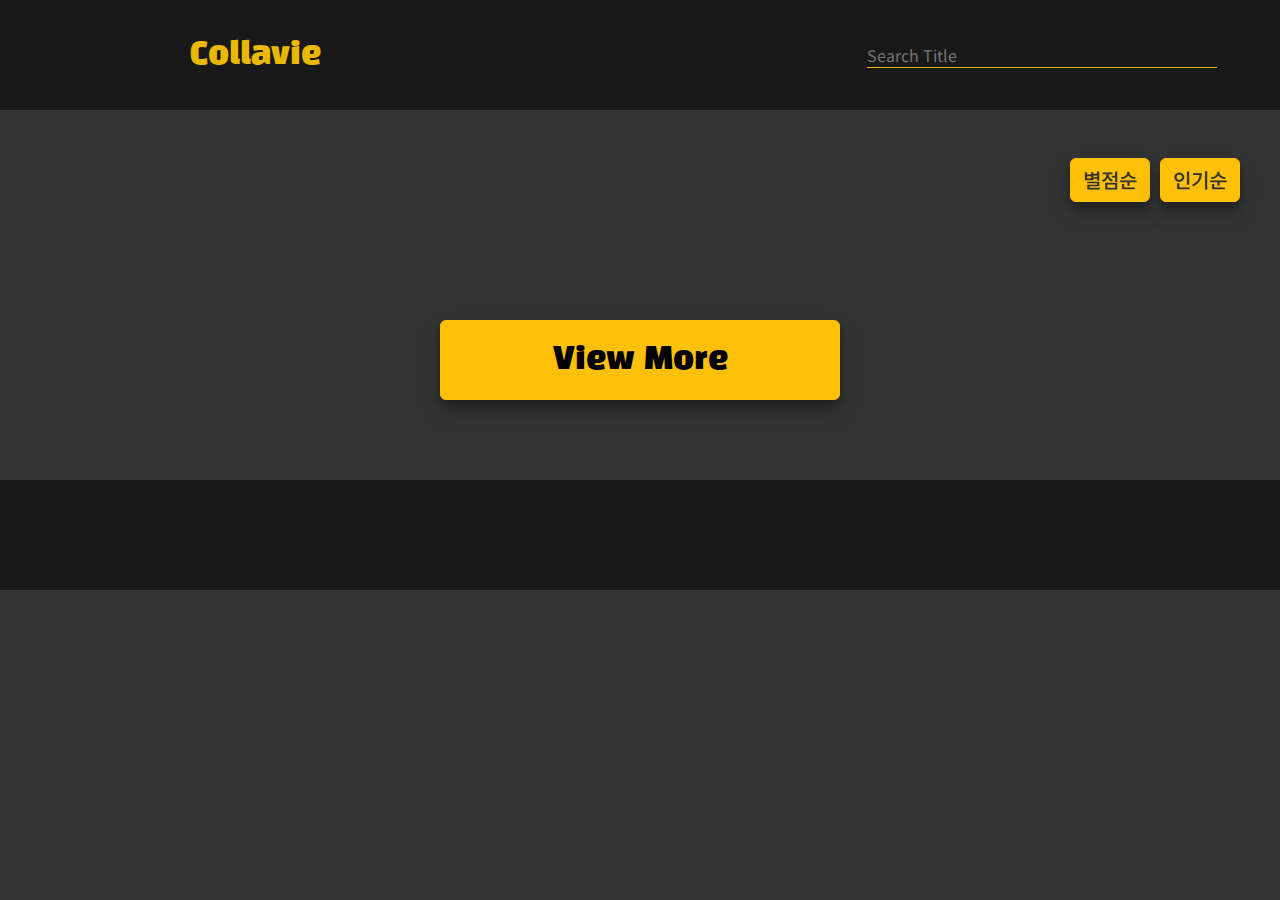
<file: index.html>
<!DOCTYPE html>
<html lang="en">
  <head>
    <meta charset="UTF-8" />
    <meta name="viewport" content="width=device-width, initial-scale=1.0" />
    <link rel="preconnect" href="https://fonts.googleapis.com" />
    <link rel="preconnect" href="https://fonts.gstatic.com" crossorigin />
    <link
      rel="stylesheet"
      href="https://cdn.jsdelivr.net/npm/bootstrap@5.2.3/dist/css/bootstrap.min.css"
    />
    <link
      rel="stylesheet"
      href="https://cdnjs.cloudflare.com/ajax/libs/font-awesome/6.4.2/css/all.min.css"
      integrity="sha512-z3gLpd7yknf1YoNbCzqRKc4qyor8gaKU1qmn+CShxbuBusANI9QpRohGBreCFkKxLhei6S9CQXFEbbKuqLg0DA=="
      crossorigin="anonymous"
      referrerpolicy="no-referrer"
    />
    <link
      href="https://fonts.googleapis.com/css2?family=Black+Han+Sans&family=Noto+Sans:wght@200;500&display=swap"
      rel="stylesheet"
    />
    <link rel="preconnect" href="https://fonts.googleapis.com" />
    <link rel="preconnect" href="https://fonts.gstatic.com" crossorigin />
    <link
      href="https://fonts.googleapis.com/css2?family=Noto+Sans+KR:wght@300;400;500;700&display=swap"
      rel="stylesheet"
    />
    <link rel="stylesheet" href="./styles/reset.css" />
    <link rel="stylesheet" href="./styles/index.css" />
    <link rel="stylesheet" href="./styles/nav,footer.css" />
    <title>Collavie</title>
  </head>
  <style></style>
  <body>
    <nav>
      <div class="navBox">
        <h1 class="logo"></h1>
        <form class="searchBox">
          <input
            class="searchInput"
            type="text"
            id="searchInput"
            placeholder="Search Title"
          />
          <button class="searchBtn" type="button" id="searchBtn">
            <i class="fa-solid fa-magnifying-glass"></i>
          </button>
        </form>
      </div>
    </nav>
    <section>
      <div class="categoryWrap">
        <button class="btn btn-warning rating-btn" type="button" id="ratingBtn">
          별점순
        </button>
        <button
          class="btn btn-warning popular-btn"
          type="button"
          id="popularBtn"
        >
          인기순
        </button>
      </div>
      <div class="posterBox"></div>
      <div class="viewMoreBtnWrap">
        <button class="btn btn-warning viewMoreBtn" type="button">
          View More
        </button>
      </div>
      <div class="searchMoreBtnWrap">
        <button
          class="btn btn-warning viewMoreBtn"
          type="button"
          id="searchMoreBtn"
          style="display: none"
        >
          View More
        </button>
      </div>
    </section>
    <footer>
      <div class="footerBox">
        <h3 class="logo" id="move-footer"></h3>
        <div class="footerIconBox">
          <a
            href="https://github.com/choisooyoung-dev/a5_team_project"
            class="git"
            ><i class="fa-brands fa-github fooIc"></i
          ></a>
        </div>
      </div>
    </footer>
    <script
      src="https://cdn.jsdelivr.net/npm/bootstrap@5.2.3/dist/js/bootstrap.bundle.min.js"
      integrity="sha384-kenU1KFdBIe4zVF0s0G1M5b4hcpxyD9F7jL+jjXkk+Q2h455rYXK/7HAuoJl+0I4"
      crossorigin="anonymous"
    ></script>
    <script type="module" src="js/index/app.js"></script>
    <script type="module" src="js/search.js"></script>
    <script src="js/nav,footer.js"></script>
  </body>
</html>
</file>
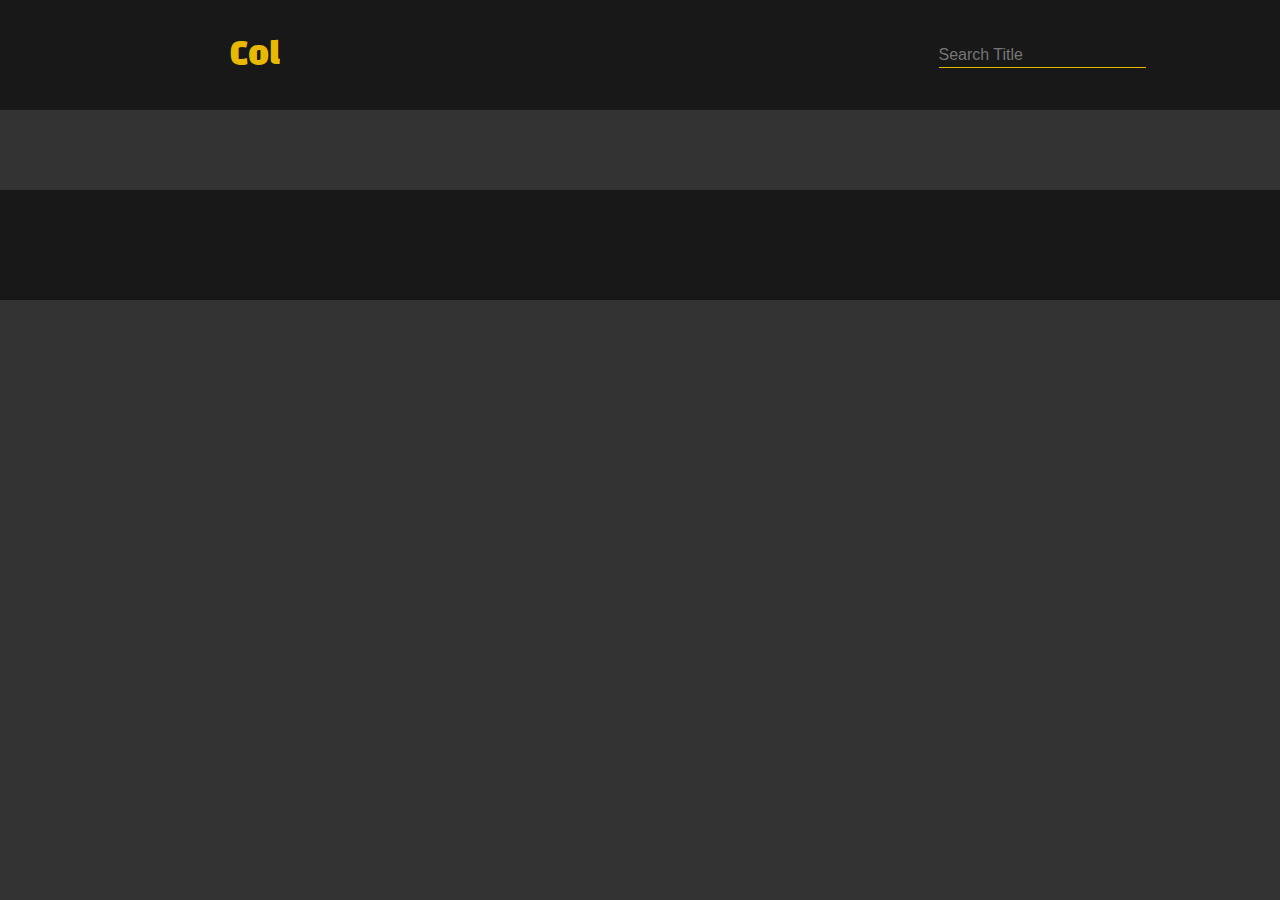
<file: detail.html>
<!DOCTYPE html>
<html lang="en">
  <head>
    <meta charset="UTF-8" />
    <meta name="viewport" content="width=device-width, initial-scale=1.0" />
    <link rel="preconnect" href="https://fonts.googleapis.com" />
    <link rel="preconnect" href="https://fonts.gstatic.com" crossorigin />
    <link
      rel="stylesheet"
      href="https://cdn.jsdelivr.net/npm/bootstrap@5.2.3/dist/css/bootstrap.min.css"
    />
    <link
      rel="stylesheet"
      href="https://cdnjs.cloudflare.com/ajax/libs/font-awesome/6.4.2/css/all.min.css"
      integrity="sha512-z3gLpd7yknf1YoNbCzqRKc4qyor8gaKU1qmn+CShxbuBusANI9QpRohGBreCFkKxLhei6S9CQXFEbbKuqLg0DA=="
      crossorigin="anonymous"
      referrerpolicy="no-referrer"
    />
    <link
      href="https://fonts.googleapis.com/css2?family=Black+Han+Sans&family=Noto+Sans:wght@200;500&display=swap"
      rel="stylesheet"
    />
    <link
      rel="stylesheet"
      href="https://fonts.googleapis.com/css2?family=Material+Symbols+Outlined:opsz,wght,FILL,GRAD@20..48,100..700,0..1,-50..200"
    />
    <link rel="stylesheet" href="./styles/reset.css" />
    <link rel="stylesheet" href="./styles/index.css" />
    <link rel="stylesheet" href="./styles/detail.css" />
    <link rel="stylesheet" href="./styles/nav,footer.css" />
    <title>Collavie</title>
  </head>
  <body>
    <nav>
      <div class="navBox">
        <h1 class="logo"></h1>
        <form class="searchBox">
          <input
            class="searchInput"
            type="text"
            id="searchInput"
            placeholder="Search Title"
          />
          <button class="searchBtn" type="button" id="searchBtn">
            <i class="fa-solid fa-magnifying-glass"></i>
          </button>
        </form>
      </div>
    </nav>

    <div class="sectionWrap vh">
      <section class="panSection">
        <div class="l_wrapper">
          <div class="panel"></div>
        </div>
      </section>
      <section class="coSection" style="display: none">
        <div class="commentWrap"></div>
      </section>
    </div>

    <footer>
      <div class="footerBox">
        <h3 class="logo" id="move-footer"></h3>
        <div class="footerIconBox">
          <a
            href="https://github.com/choisooyoung-dev/a5_team_project"
            class="git"
            ><i class="fa-brands fa-github fooIc"></i
          ></a>
        </div>
      </div>
    </footer>

    <script
      src="https://cdn.jsdelivr.net/npm/bootstrap@5.2.3/dist/js/bootstrap.bundle.min.js"
      integrity="sha384-kenU1KFdBIe4zVF0s0G1M5b4hcpxyD9F7jL+jjXkk+Q2h455rYXK/7HAuoJl+0I4"
      crossorigin="anonymous"
    ></script>
    <script src="js/nav,footer.js"></script>
    <script src="js/detail/draw.js"></script>
    <script src="js/detail/Comment.js"></script>
    <script type="module" src="js/search.js"></script>
  </body>
</html>
</file>
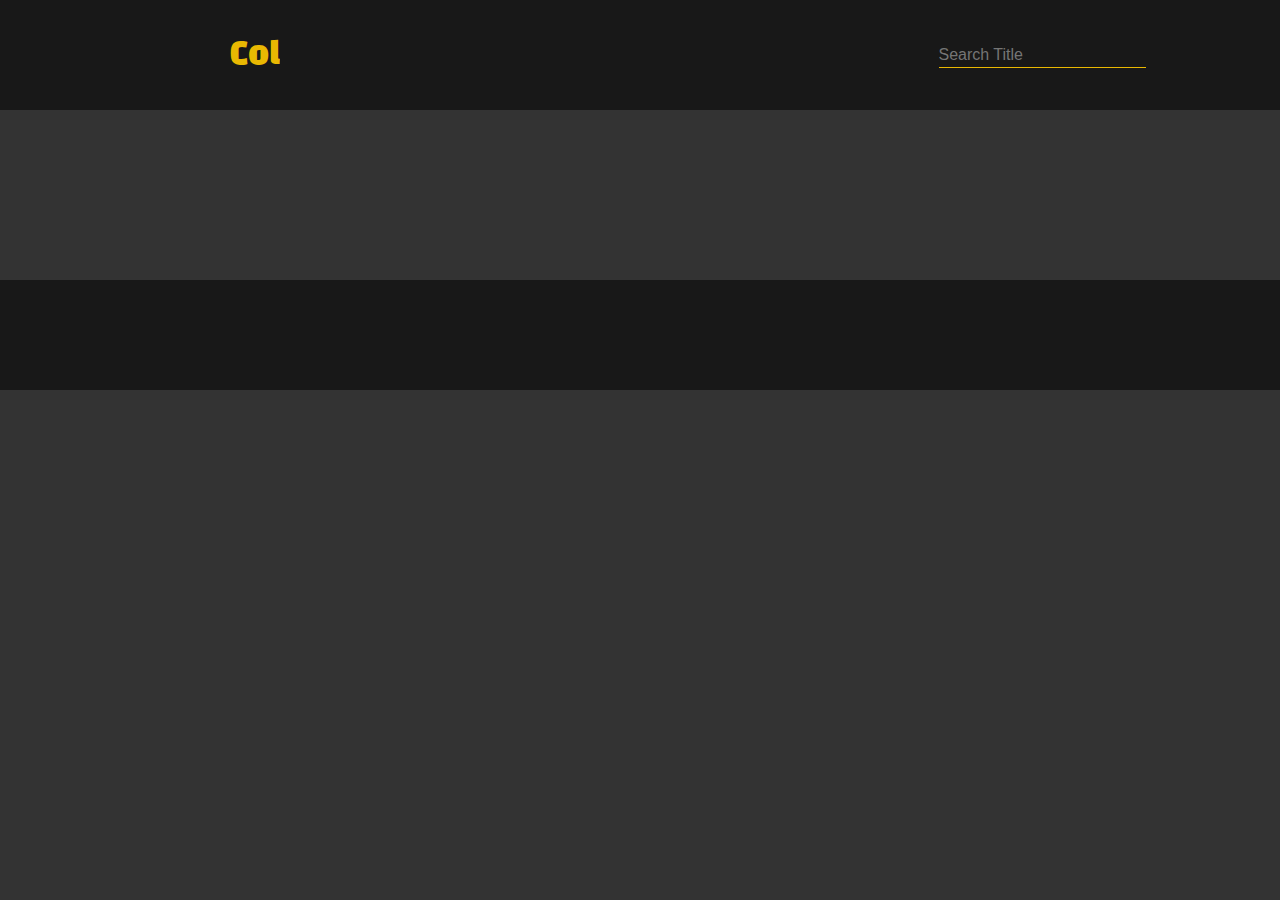
<file: search.html>
<!DOCTYPE html>
<html lang="en">
  <head>
    <meta charset="UTF-8" />
    <meta name="viewport" content="width=device-width, initial-scale=1.0" />
    <link rel="preconnect" href="https://fonts.googleapis.com" />
    <link rel="preconnect" href="https://fonts.gstatic.com" crossorigin />
    <link
      rel="stylesheet"
      href="https://cdn.jsdelivr.net/npm/bootstrap@5.2.3/dist/css/bootstrap.min.css"
    />
    <link
      rel="stylesheet"
      href="https://cdnjs.cloudflare.com/ajax/libs/font-awesome/6.4.2/css/all.min.css"
      integrity="sha512-z3gLpd7yknf1YoNbCzqRKc4qyor8gaKU1qmn+CShxbuBusANI9QpRohGBreCFkKxLhei6S9CQXFEbbKuqLg0DA=="
      crossorigin="anonymous"
      referrerpolicy="no-referrer"
    />
    <link
      href="https://fonts.googleapis.com/css2?family=Black+Han+Sans&family=Noto+Sans:wght@200;500&display=swap"
      rel="stylesheet"
    />
    <link rel="stylesheet" href="./styles/reset.css" />
    <link rel="stylesheet" href="./styles/index.css" />
    <link rel="stylesheet" href="./styles/nav,footer.css" />
    <title>Collavie</title>
  </head>
  <style></style>
  <body>
    <nav>
      <div class="navBox">
        <h1 class="logo"></h1>
        <form class="searchBox">
          <input
            class="searchInput"
            type="text"
            id="searchInput"
            placeholder="Search Title"
          />
          <button class="searchBtn" type="button" id="searchBtn">
            <i class="fa-solid fa-magnifying-glass"></i>
          </button>
        </form>
      </div>
    </nav>
    <section>
      <div class="posterBox"></div>
      <div class="viewMoreBtnWrap">
        <button
          class="btn btn-warning viewMoreBtn"
          type="button"
          id="searchMoreBtn"
          style="display: none"
        >
          View More
        </button>
      </div>
    </section>
    <footer>
      <div class="footerBox">
        <h3 class="logo" id="move-footer"></h3>
        <div class="footerIconBox">
          <a
            href="https://github.com/choisooyoung-dev/a5_team_project"
            class="git"
            ><i class="fa-brands fa-github fooIc"></i
          ></a>
        </div>
      </div>
    </footer>
    <script
      src="https://cdn.jsdelivr.net/npm/bootstrap@5.2.3/dist/js/bootstrap.bundle.min.js"
      integrity="sha384-kenU1KFdBIe4zVF0s0G1M5b4hcpxyD9F7jL+jjXkk+Q2h455rYXK/7HAuoJl+0I4"
      crossorigin="anonymous"
    ></script>

    <script type="module" src="js/search.js"></script>
    <script type="module" src="js/index/draw.js"></script>
    <script src="js/nav,footer.js"></script>
  </body>
</html>
</file>
<file: styles/index.css>
* {
  margin: 0 auto;
  padding: 0;
}

body {
  height: 100vh;
  background-color: #333333;
}

.categoryWrap {
  margin-top: 20px;
  padding-right: 40px;
  display: flex;
  justify-content: end;
  align-items: center;
  height: 100px;
  text-align: center;
}

.categoryWrap button {
  color: #333333;
  font-size: 20px;
  text-align: center;
  font-weight: 500;
  transition: all 0.3s ease-out;
  box-shadow: 0 10px 20px rgba(0, 0, 0, 0.19), 0 6px 6px rgba(0, 0, 0, 0.23);
}

.categoryWrap button:hover {
  transform: translateY(-8px);
}

.rating-btn {
  margin-right: 10px;
}

.posterBox {
  padding: 0px 30px 70px 30px;
  flex-wrap: wrap;
  display: flex;
  justify-content: center;
  align-items: center;
  margin-top: 20px;
}

.poster {
  padding-right: 20px;
  color: #fff;
  width: 20%;
  display: flex;
  justify-content: center;
  align-items: center;
  margin-bottom: 70px;
  cursor: pointer;
  border-radius: 10px;
  box-shadow: 0 10px 20px rgba(0, 0, 0, 0.19), 0 6px 6px rgba(0, 0, 0, 0.23);
  transition: all 0.3s ease-out;
}

.poster:nth-child(5n) {
  padding: 0;
}

.logo:hover,
.searchBtn:hover {
  transform: translateY(-5px);
}

.poster:hover {
  transform: translateY(-10px);
}

.detailBtn {
  transition: all 0.5s ease-in-out;
  font-size: 20px;
  margin-top: 20px;
}

.movieId {
  display: none;
}

.posterImgBox {
  width: 100%;
  border-radius: 10px;
}

.posterImg {
  border-radius: 10px;
  width: 100%;
  height: 550px;
  object-fit: cover;
  opacity: 0.3;
}

.posterContentsBox {
  display: flex;
  width: 100%;
  flex-direction: column;
  color: #fff;
  opacity: 0.9;
}

.title {
  font-size: 30px;
  font-weight: 700;
  padding-top: 50px;
  margin-bottom: 50px;
}

.overview {
  color: #fff;
  height: auto;
}

.ratingBox {
  margin-bottom: 20px;
}

.star {
  margin-right: 5px;
  color: #e9b802;
}

.none {
  display: none;
}

.contents_box {
  background-color: #a9a9a9;
}

.poster-section {
  font-size: 50px;
  text-align: start;
}

.poster-img img {
  width: 500px;
}

.backBtn a:hover {
  color: #181818;
}

.viewMoreBtnWrap {
  width: 400px;
  display: flex;
  justify-content: center;
  align-items: center;
  margin-bottom: 80px;
  transition: all 0.3s ease-out;
  box-shadow: 0 10px 20px rgba(0, 0, 0, 0.19), 0 6px 6px rgba(0, 0, 0, 0.23);
}

.viewMoreBtnWrap:hover {
  transform: translateY(-10px);
}

.viewMoreBtn {
  font-family: "Black Han Sans", sans-serif;
  font-weight: 500;
  font-size: 30px;
  width: 400px;
  height: 80px;
}

/* phone screen */
@media screen and (max-width: 768px) {
  .navBox {
    width: 100%;
    height: 160px;
    display: flex;
    flex-direction: column;
    justify-content: center;
    align-items: center;
  }

  .logo {
    margin-top: 15px;
    margin-left: 73px;
  }

  .poster {
    width: 100%;
    height: auto;
    padding: 0;
  }

  .searchBox {
    margin-right: 50px;
  }

  .overview {
    font-size: 15px;
  }

  .title {
    margin-bottom: 10px;
    padding-top: 10px;
  }
}
</file>
<file: styles/nav,footer.css>
.navBox {
  display: flex;
  height: 110px;
  justify-content: space-between;
  align-items: center;
  background-color: #181818;
}

.logo {
  color: #e9b802;
  cursor: pointer;
  margin-left: 80px;
  margin-bottom: 0;
  display: flex;
  justify-content: center;
  align-items: center;
  font-family: "Black Han Sans", sans-serif;
  width: 350px;
  height: 70px;
  text-align: center;
  border-radius: 10px;
  font-size: 30px;
  transition: all 0.3s ease-out;
}

.searchBox {
  color: #e9b802;
  cursor: pointer;
  display: flex;
  justify-content: center;
  align-items: center;
  margin-right: 100px;
  width: 250px;
  height: 70px;
  border-radius: 10px;
}

.searchBox input {
  color: #e9b802;
  border-bottom: 1px solid #e9b802;
}

.searchBtn {
  margin-left: 20px;
  color: #e9b802;
  font-size: 20px;
  padding-right: 6px;
  transition: all 0.3s ease-out;
}

.footerLogo:hover,
.fooIc:hover {
  transform: translateY(-10px);
}
.footerBox {
  display: flex;
  width: 100%;
  height: 110px;
  justify-content: space-between;
  align-items: center;
  background-color: #181818;
  color: #e9b802;
  font-size: 30px;
}

.footerLogo {
  transition: all 0.3s ease-out;
}

.footerLogo a {
  font-family: "Black Han Sans", sans-serif;
}

.btn-box a {
  cursor: pointer;
}

a:hover {
  color: #e9b802;
}

.fooIc {
  transition: all 0.3s ease-out;
}

.git {
  cursor: pointer;
  margin-right: 30px;
}
</file>
<file: styles/detail.css>
.panSection {
  padding: 40px 0;
}
/* Layouts */
.l_wrapper {
  max-width: 1500px;
  padding: 0 20px;
}
.panel {
  background-color: #000000ff;
  color: #aaa;
  position: relative;
  z-index: 1;
  border-bottom-left-radius: 10px;
  border-bottom-right-radius: 10px;
  border-top-left-radius: 10px;
  border-top-right-radius: 10px;
}

.panel-cover {
  aspect-ratio: 16/9;
  position: relative;
  margin-bottom: -100px;
  z-index: -1;
}

.panel-cover::after {
  content: "";
  position: absolute;
  bottom: 0;
  left: 0;
  right: 0;
  height: 200px;
  background-image: linear-gradient(
    to bottom,
    rgba(0, 1, 17, 0) 0%,
    rgba(0, 1, 17, 1) 100%
  );
}

.panel-cover-src {
  height: 100%;
  width: 100%;
  object-fit: cover;
  border-top-left-radius: 10px;
  border-top-right-radius: 10px;
}

.panel-main {
  padding: 20px;
  display: flex;
  gap: 20px;
}

.panel-contents {
  flex-basis: 0;
  min-width: 0;
  flex-grow: 1;
}

.panel-title {
  color: white;
  font-size: 4rem;
  margin-bottom: 20px;
  font-weight: bold;
  margin-top: 20px;
}

.panel-contents p + p {
  margin-top: 1em;
}
.panel-info {
  display: flex;
  justify-content: flex-end;
  color: #cecbcb;
}

.panel-tagline {
  color: #cecbcb;
  font-weight: bold;
  margin-bottom: 10px;
  margin-top: 15px;
}
.panel-btn {
  text-align: Center;
  cursor: pointer;
}

.coBtn {
  font-size: 30px;
}

.starIc {
  padding-right: 15px;
}

.calendar {
  padding-right: 20px;
}
.material-symbols-outlined {
  font-variation-settings: "FILL" 0, "wght" 400, "GRAD" 0, "opsz" 24;
  font-size: 45px;
  margin-bottom: 10px;
  color: #e9b802;
}
.back-btn {
  text-align: right;
  cursor: pointer;
  font-size: 30px;
  padding-right: 20px;
}

/* Comments */

.coSection {
  border-radius: 10px;
  background-color: #000;
  color: #fff;
  max-width: 1460px;
  /* width: 48%; */
  /* display: none; */
  justify-content: center;
  align-items: center;
  margin-top: 70px;
  margin-bottom: 100px;
  padding: 50px;
}

.commentCount {
  font-size: 25px;
  padding-top: 25px;
  margin-bottom: 30px;
  color: #e9b802;
}

.commentInputBox {
  width: 700px;
  padding-top: 10px;
  /* border-top: 1px solid #aaa; */
}

.commentInputBox input {
  color: #fff;
  padding-top: 20px;
  width: 100%;
}

.commentBox {
  width: 100%;
  margin-top: 30px;
  margin-bottom: 50px;
  border-bottom: 1px solid #aaa;
}

.commentBoxWrap {
  display: flex;
  justify-content: space-between;
  margin-bottom: 50px;
}

.commentBox button {
  text-align: center;
  margin-bottom: 30px;
}

.commentUser input {
  width: 100%;
  border-bottom: 1px solid #aaa;
  padding-bottom: 10px;
}

.commentText {
  max-width: 600px;
}

.comment textarea {
  color: #fff;
  margin-top: 20px;
  width: 100%;
  border-bottom: 1px solid #aaa;
  padding-bottom: 10px;
}

.commentBox:last-child {
  margin-bottom: 0px;
}

.commentBtnWrap {
  display: flex;
  align-items: end;
  margin-top: 63px;
  margin-left: 30px;
  margin-right: 0;
}

.commentBtnWrap button {
  margin-bottom: 0;
  margin-right: 5px;
}

.commentBtn {
  cursor: pointer;
  width: 25px;
}

#password {
  border-bottom: 1px solid #aaa;
  padding-bottom: 10px;
}

.reviewWrap {
  margin-left: 0;
  max-width: 600px;
}

#CommentForm {
  width: 100%;
  display: flex;
  justify-content: center;
  align-items: center;
}

#CommentForm button {
  margin-top: 140px;
  width: 10%;
}

.commentSignupBox {
  width: 100%;
  margin-right: 70px;
}

.fa-calendar-days {
  margin-right: 5px;
  color: #e9b802;
}
</file>
